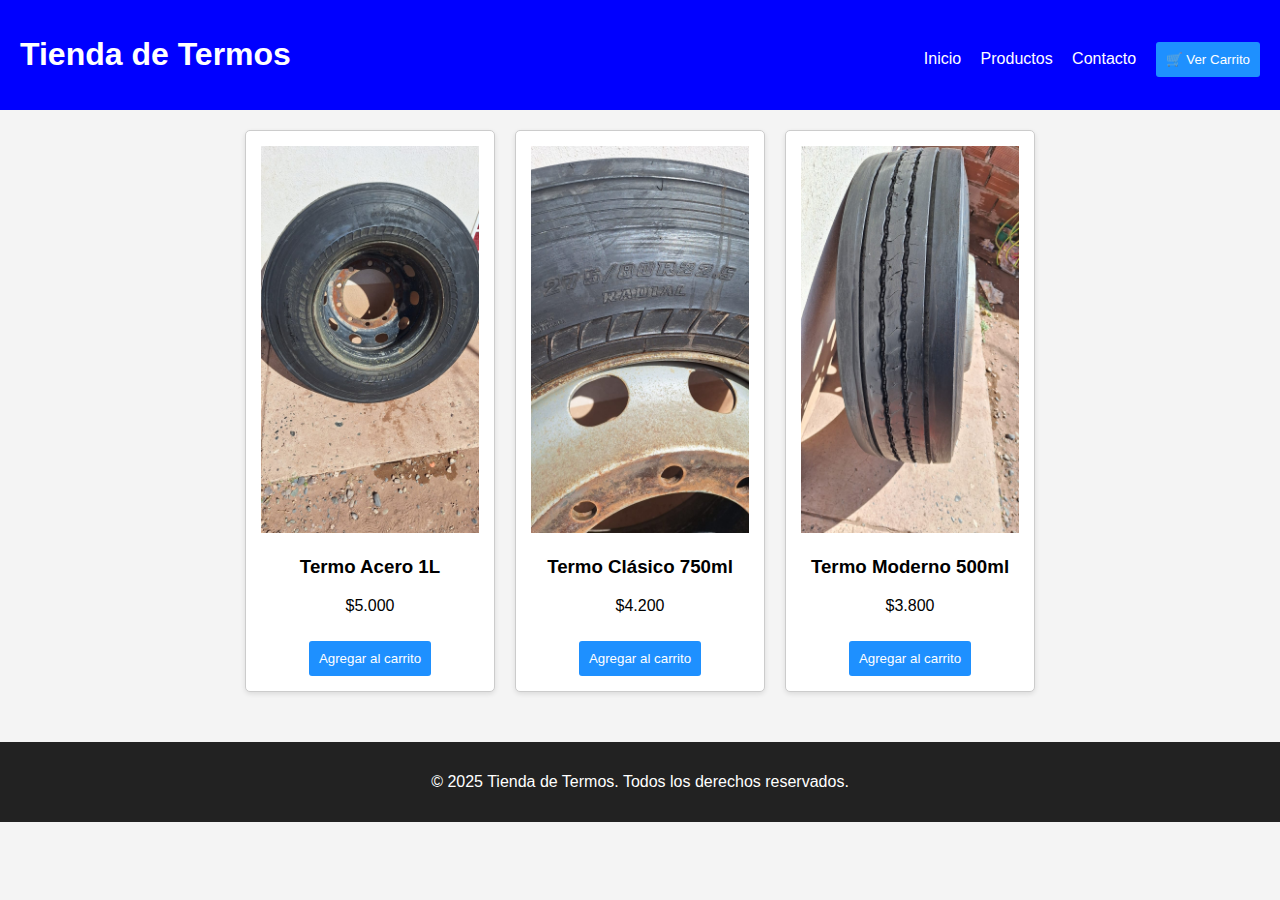
<file: index.html>
<!DOCTYPE html>
<html lang="es">
<head>
  <meta charset="UTF-8" />
  <meta name="viewport" content="width=device-width, initial-scale=1.0" />
  <title>Tienda de Termos</title>
  <link rel="stylesheet" href="style.css"/>
</head>
<body>
  <header>
    <nav>
      <h1>Tienda de Termos</h1>
      <div class="nav-links">
        <a href="#">Inicio</a>
        <a href="#">Productos</a>
        <a href="contacto.html">Contacto</a>
        <button id="verCarrito" class="btn">🛒 Ver Carrito</button>
      </div>
    </nav>
  </header>

  <main>
    <section class="grid-container">
      <div class="card">
        <img src="fotosss/rued1.jpg" alt="Termo 1" />
        <h3>Termo Acero 1L</h3>
        <p>$5.000</p>
        <button class="btn agregar-carrito" data-nombre="Termo Acero 1L" data-precio="5000">Agregar al carrito</button>
      </div>
      <div class="card">
        <img src="fotosss/rued2.jpg" alt="Termo 2" />
        <h3>Termo Clásico 750ml</h3>
        <p>$4.200</p>
        <button class="btn agregar-carrito" data-nombre="Termo Clásico 750ml" data-precio="4200">Agregar al carrito</button>
      </div>
      <div class="card">
        <img src="fotosss/rued3.jpg" alt="Termo 3" />
        <h3>Termo Moderno 500ml</h3>
        <p>$3.800</p>
        <button class="btn agregar-carrito" data-nombre="Termo Moderno 500ml" data-precio="3800">Agregar al carrito</button>
      </div>
    </section>
  </main>

  <aside id="carrito" class="carrito oculto">
    <h2>🛒 Carrito</h2>
    <ul id="lista-carrito"></ul>
    <p id="total">Total: $0</p>
    <button class="btn" id="vaciar">Vaciar Carrito</button>
  </aside>

  <footer>
    <p>&copy; 2025 Tienda de Termos. Todos los derechos reservados.</p>
  </footer>

  <script src="script.js"></script>
</body>
</html>
</file>
<file: style.css>
* {
  box-sizing: border-box;
}

body {
  margin: 0;
  font-family: Arial, sans-serif;
  background-color: #f4f4f4;
}

header {
  background-color: blue;
  color: white;
  padding: 15px 20px;
}

nav {
  display: flex;
  justify-content: space-between;
  align-items: center;
  flex-wrap: wrap;
}

.nav-links a {
  color: white;
  margin-right: 15px;
  text-decoration: none;
}

.grid-container {
  display: flex;
  justify-content: center;
  gap: 20px;
  flex-wrap: wrap;
  padding: 20px;
}

.card {
  background: white;
  border: 1px solid #ccc;
  border-radius: 5px;
  width: 250px;
  padding: 15px;
  box-shadow: 0 2px 5px rgba(0,0,0,0.1);
  text-align: center;
}

.card img {
  max-width: 100%;
  height: auto;
}

.btn {
  background-color: #1e90ff;
  color: white;
  border: none;
  padding: 10px;
  margin-top: 10px;
  cursor: pointer;
  border-radius: 3px;
}

.btn:hover {
  background-color: #0b75c9;
}

footer {
  background-color: #222;
  color: white;
  text-align: center;
  padding: 15px;
  margin-top: 30px;
}

.carrito {
  position: fixed;
  top: 70px;
  right: 20px;
  background: white;
  width: 300px;
  max-height: 400px;
  overflow-y: auto;
  box-shadow: 0 0 10px rgba(0,0,0,0.3);
  border-radius: 5px;
  padding: 15px;
  z-index: 1000;
}

.carrito h2 {
  margin-top: 0;
}

.oculto {
  display: none;
}
</file>
